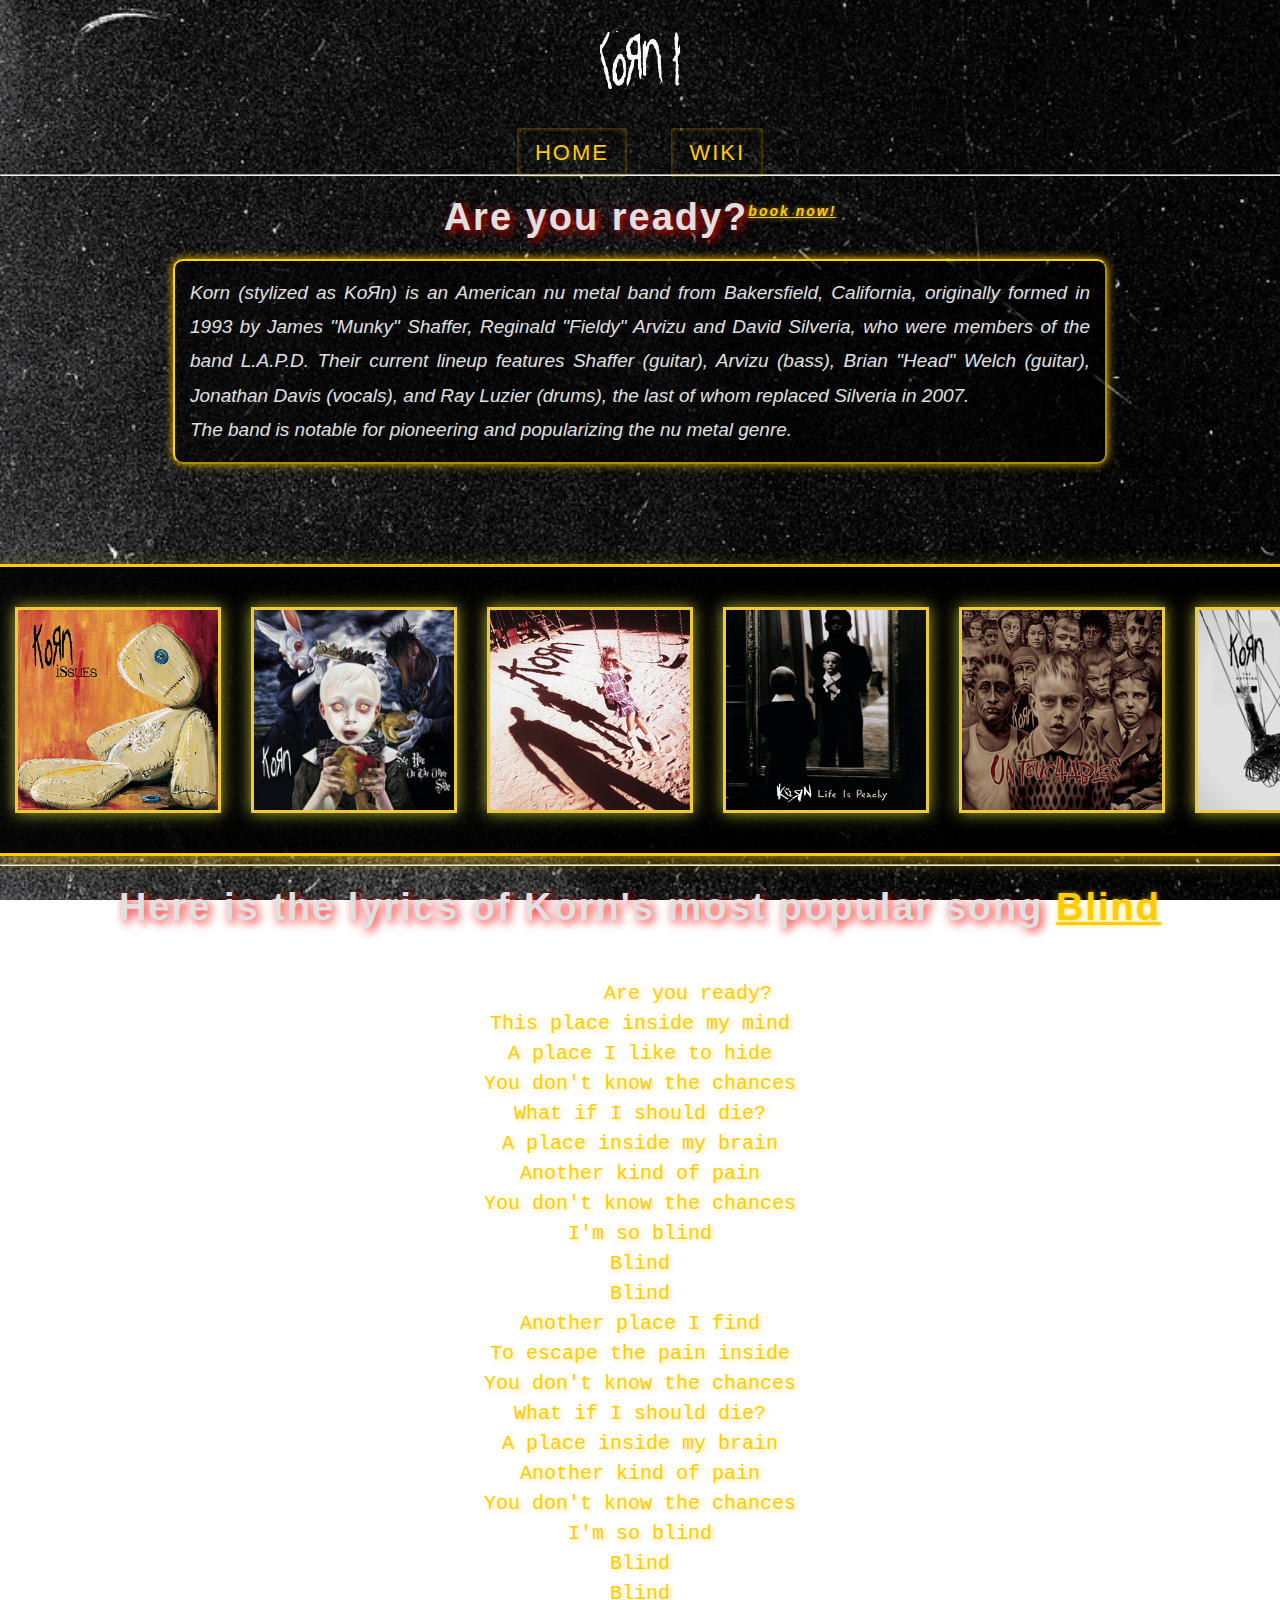
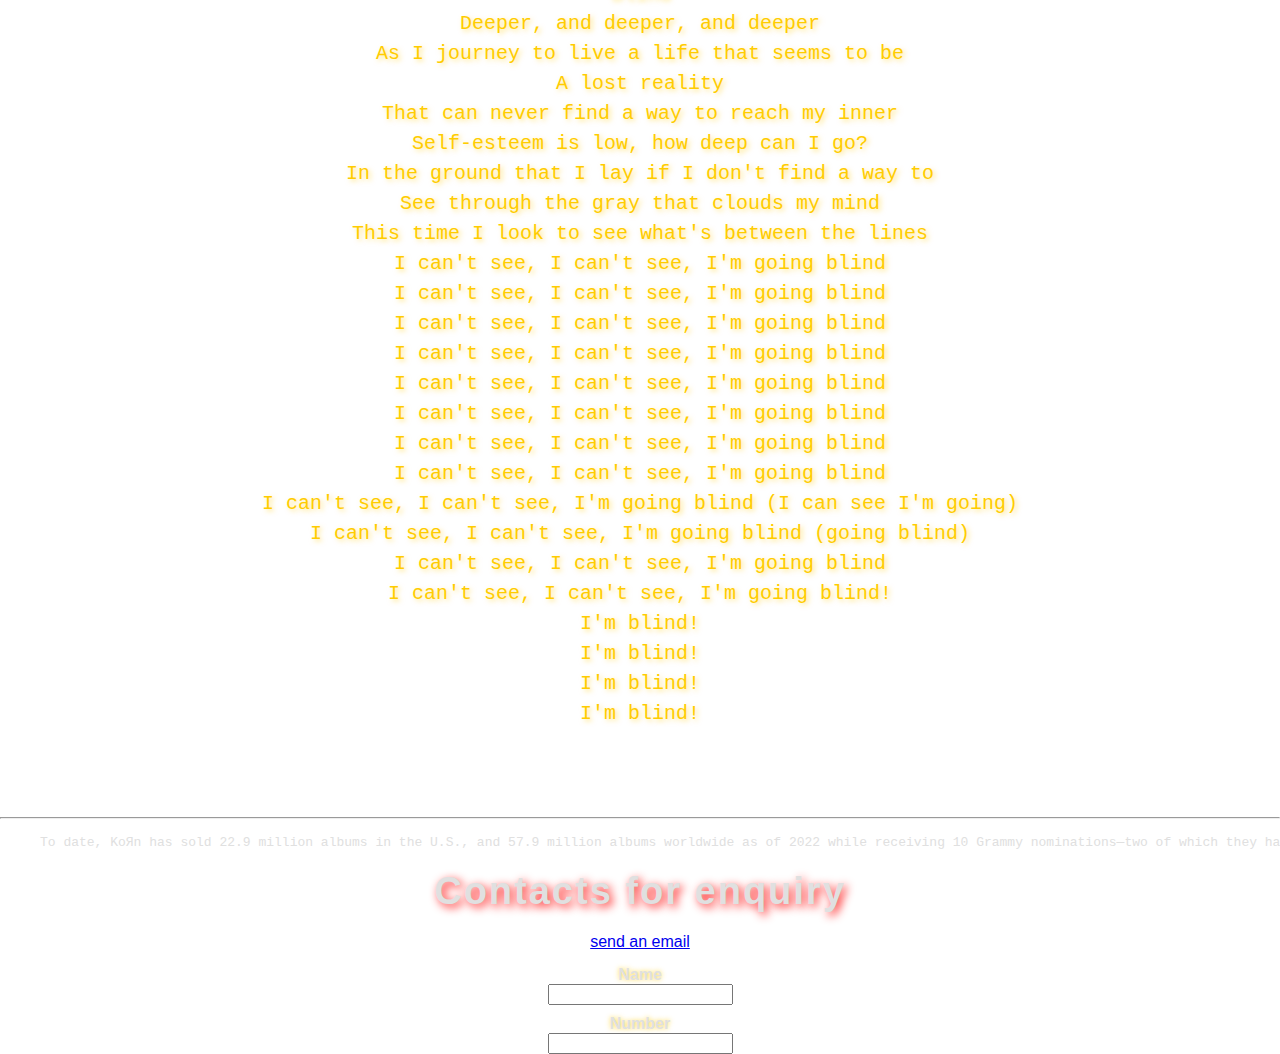
<file: index.html>
<!DOCTYPE html>
<html>
<head>
    <title>Blind>>></title>
    <!-- Basic -->
    <meta charset="utf-8" />
    <meta http-equiv="X-UA-Compatible" content="IE=edge" />
    <!-- Mobile Metas -->
    <meta name="viewport" content="width=device-width, initial-scale=1, shrink-to-fit=no" />
    <meta name="description" content="overview of korn the numetal band.">
    <meta name="keywords" content="korn, numetal, band, music, song">
    <link rel="icon" type="image/x-icon" href="favicon.ico">
    <link rel="stylesheet" href="style.css">
</head>
<body>
    <a href="index.html" ><img src="New Music Logo Sticker by Korn.gif" width="150" height="125" style="display: block; margin: auto;"></a>

    <!-- Navigation Bar -->
    <nav>
        <a href="index.html">Home</a>
        <a href="korn wiki iframe.htm">Wiki</a>
    </nav>
    <hr>

    <h1 >Are you ready?<sup><a href="https://kornofficial.com/" target="_blank">book now!</a></sup></h1>
    <p title="Blind">Korn (stylized as KoЯn) is an American nu metal band from Bakersfield, California,
         originally formed in 1993 by James "Munky" Shaffer, Reginald "Fieldy" Arvizu and David Silveria, who were members of the band L.A.P.D. Their current lineup features Shaffer (guitar), Arvizu (bass),
          Brian "Head" Welch (guitar), Jonathan Davis (vocals), and Ray Luzier (drums), the last of whom replaced Silveria in 2007. <br> The band is notable for pioneering and popularizing the nu metal genre.
    </p>

    <!-- Album Container with Scrolling Effect -->
    <div class="album-container">
        <div class="album-scroll">
            <img src="KoRnIssues.jpg" alt="Korn Album 1" class="album">
            <img src="618MTN0B00L._UF1000,1000_QL80_.jpg" alt="Korn Album 2" class="album">
            <img src="Korn-Korn.jpg" alt="Korn Album 3" class="album">
            <img src="Korn-LifeIsPeachy.jpg" alt="Korn Album 4" class="album">
            <img src="Unto_album_cover.jpg" alt="Korn Album 5" class="album">
            <img src="13-2-1024x1024.webp" alt="Korn Album 6" class="album">
            <img src="Jonathan Davis Head Sticker by Korn.gif" alt="Korn Album 7" class="album">
        </div>
    </div>
    <hr>

    <h1>Here is the lyrics of Korn's most popular song <a href="https://www.youtube.com/watch?v=SGK00Q7xx-s" target="_blank">Blind</a></h1>
    <pre>
        <span>
        Are you ready?
This place inside my mind
A place I like to hide
You don't know the chances
What if I should die?
A place inside my brain
Another kind of pain
You don't know the chances
I'm so blind
Blind
Blind
Another place I find
To escape the pain inside
You don't know the chances
What if I should die?
A place inside my brain
Another kind of pain
You don't know the chances
I'm so blind
Blind
Blind
Deeper, and deeper, and deeper
As I journey to live a life that seems to be
A lost reality
That can never find a way to reach my inner
Self-esteem is low, how deep can I go?
In the ground that I lay if I don't find a way to
See through the gray that clouds my mind
This time I look to see what's between the lines
I can't see, I can't see, I'm going blind
I can't see, I can't see, I'm going blind
I can't see, I can't see, I'm going blind
I can't see, I can't see, I'm going blind
I can't see, I can't see, I'm going blind
I can't see, I can't see, I'm going blind
I can't see, I can't see, I'm going blind
I can't see, I can't see, I'm going blind
I can't see, I can't see, I'm going blind (I can see I'm going)
I can't see, I can't see, I'm going blind (going blind)
I can't see, I can't see, I'm going blind
I can't see, I can't see, I'm going blind!
I'm blind!
I'm blind!
I'm blind!
I'm blind!

        </span>
    </pre>
    <hr>
    <blockquote><pre>To date, KoЯn has sold 22.9 million albums in the U.S., and 57.9 million albums worldwide as of 2022 while receiving 10 Grammy nominations—two of which they have won.</pre></blockquote>
    
    <h1>Contacts for enquiry</h1>
    <a href="mailto:rakibexist@gmail.com">send an email</a>

    <form>
        <label for="fname">Name</label>
        <input type="text" id="fname">
        <br>
        <label for="lname">Number</label>
        <input type="text" id="lname">
    </form>
</body>
</html>
</file>
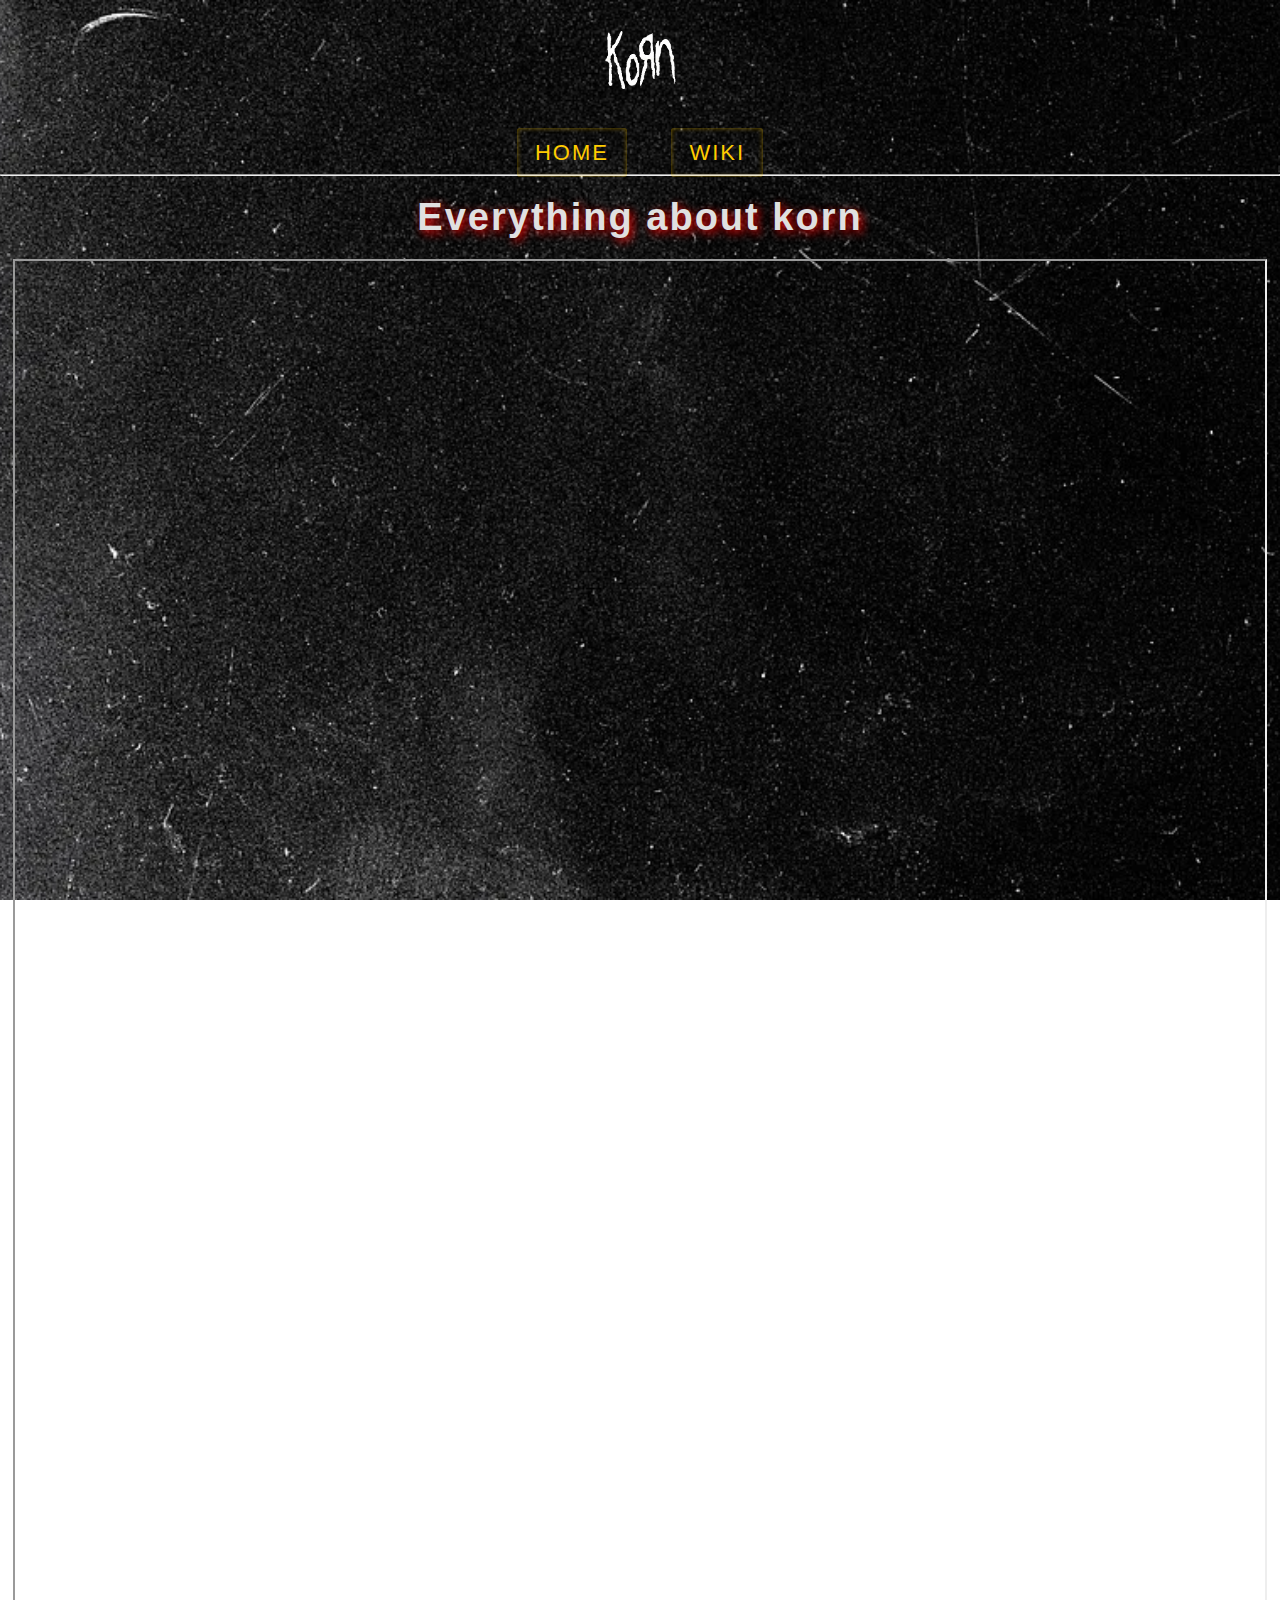
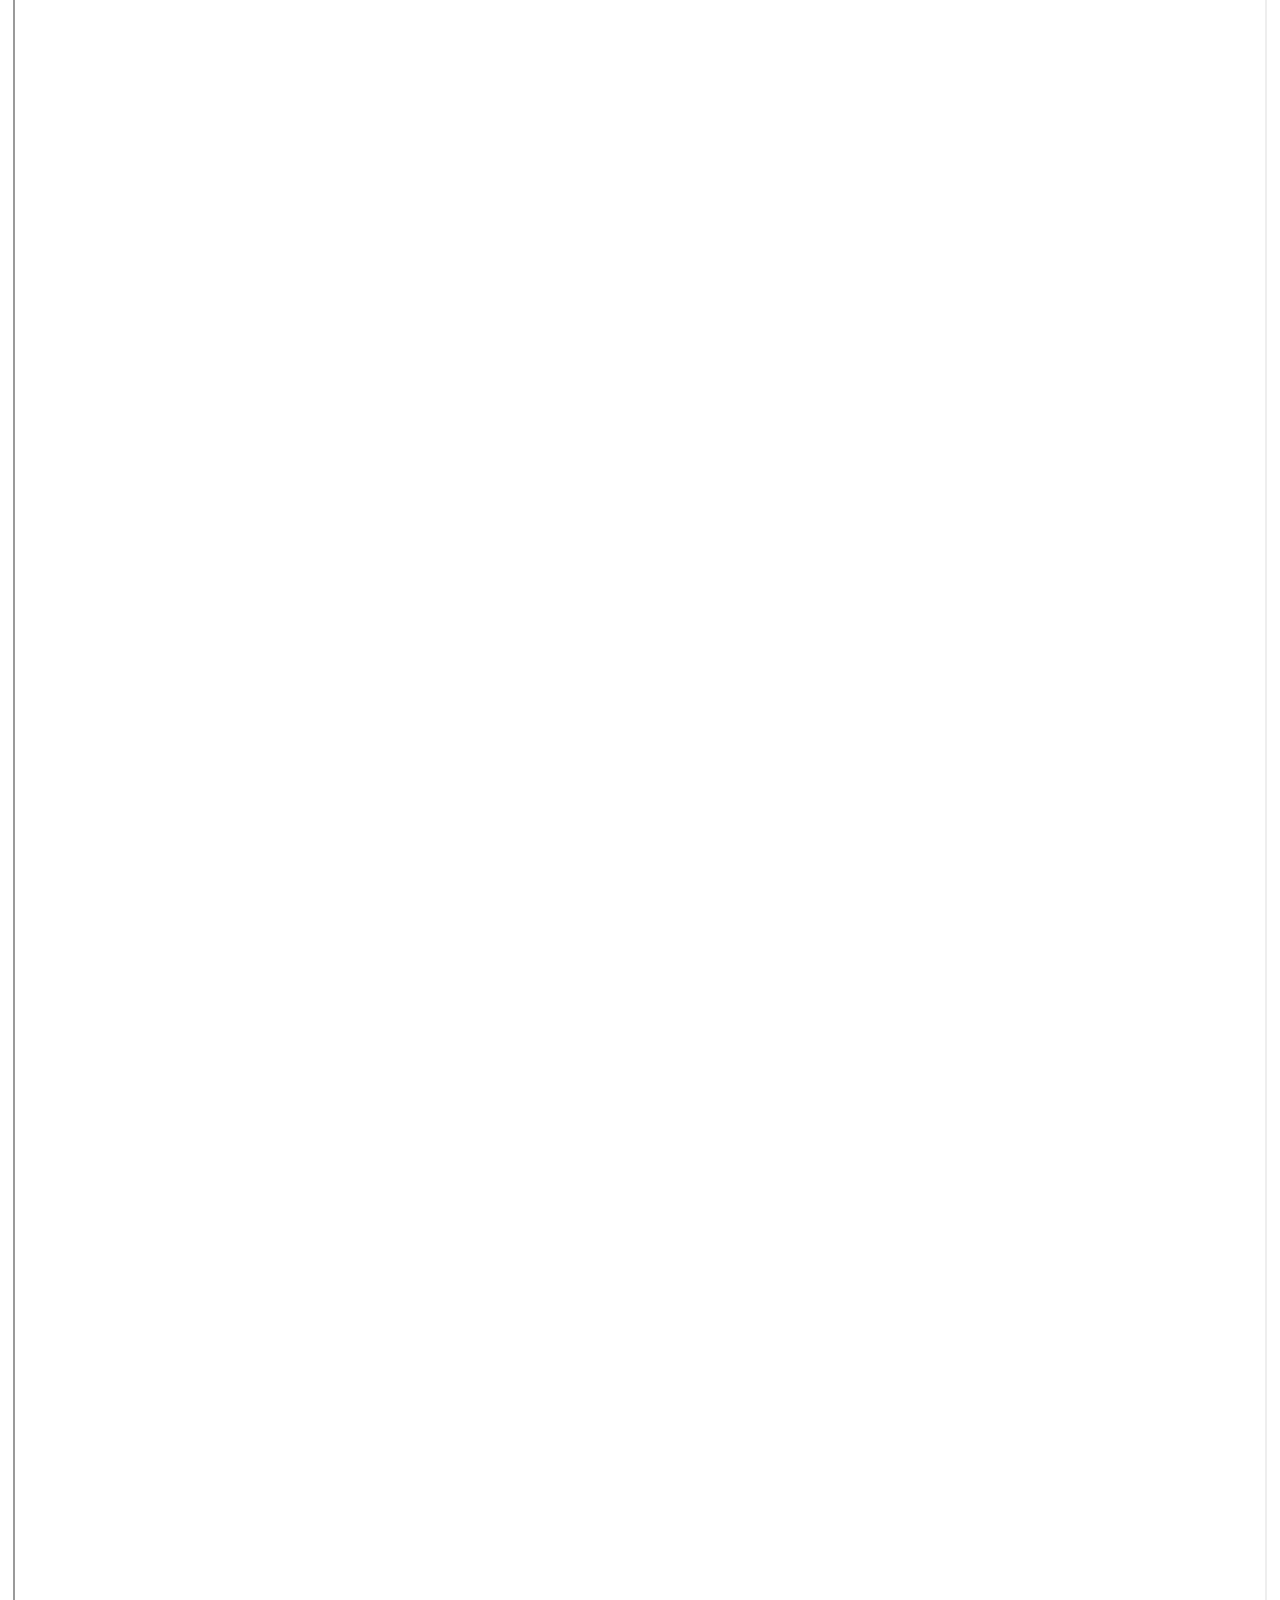
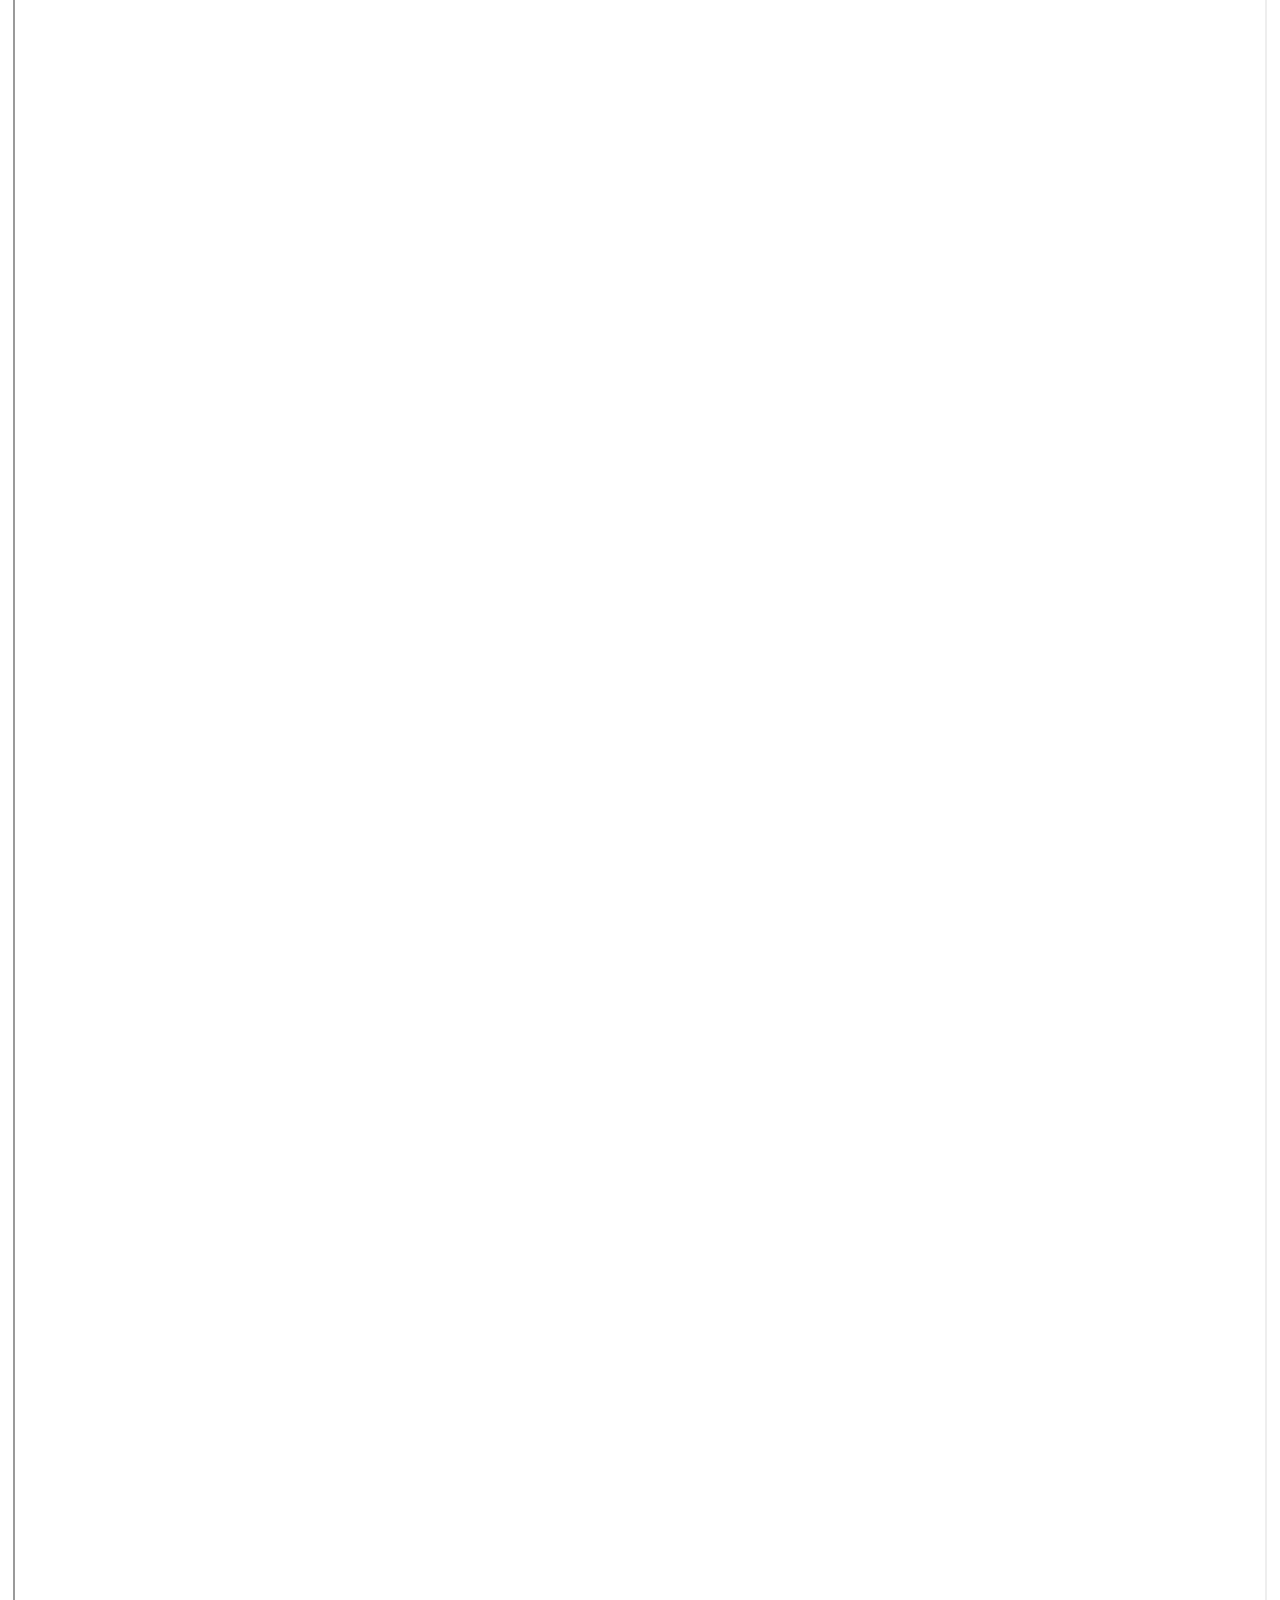
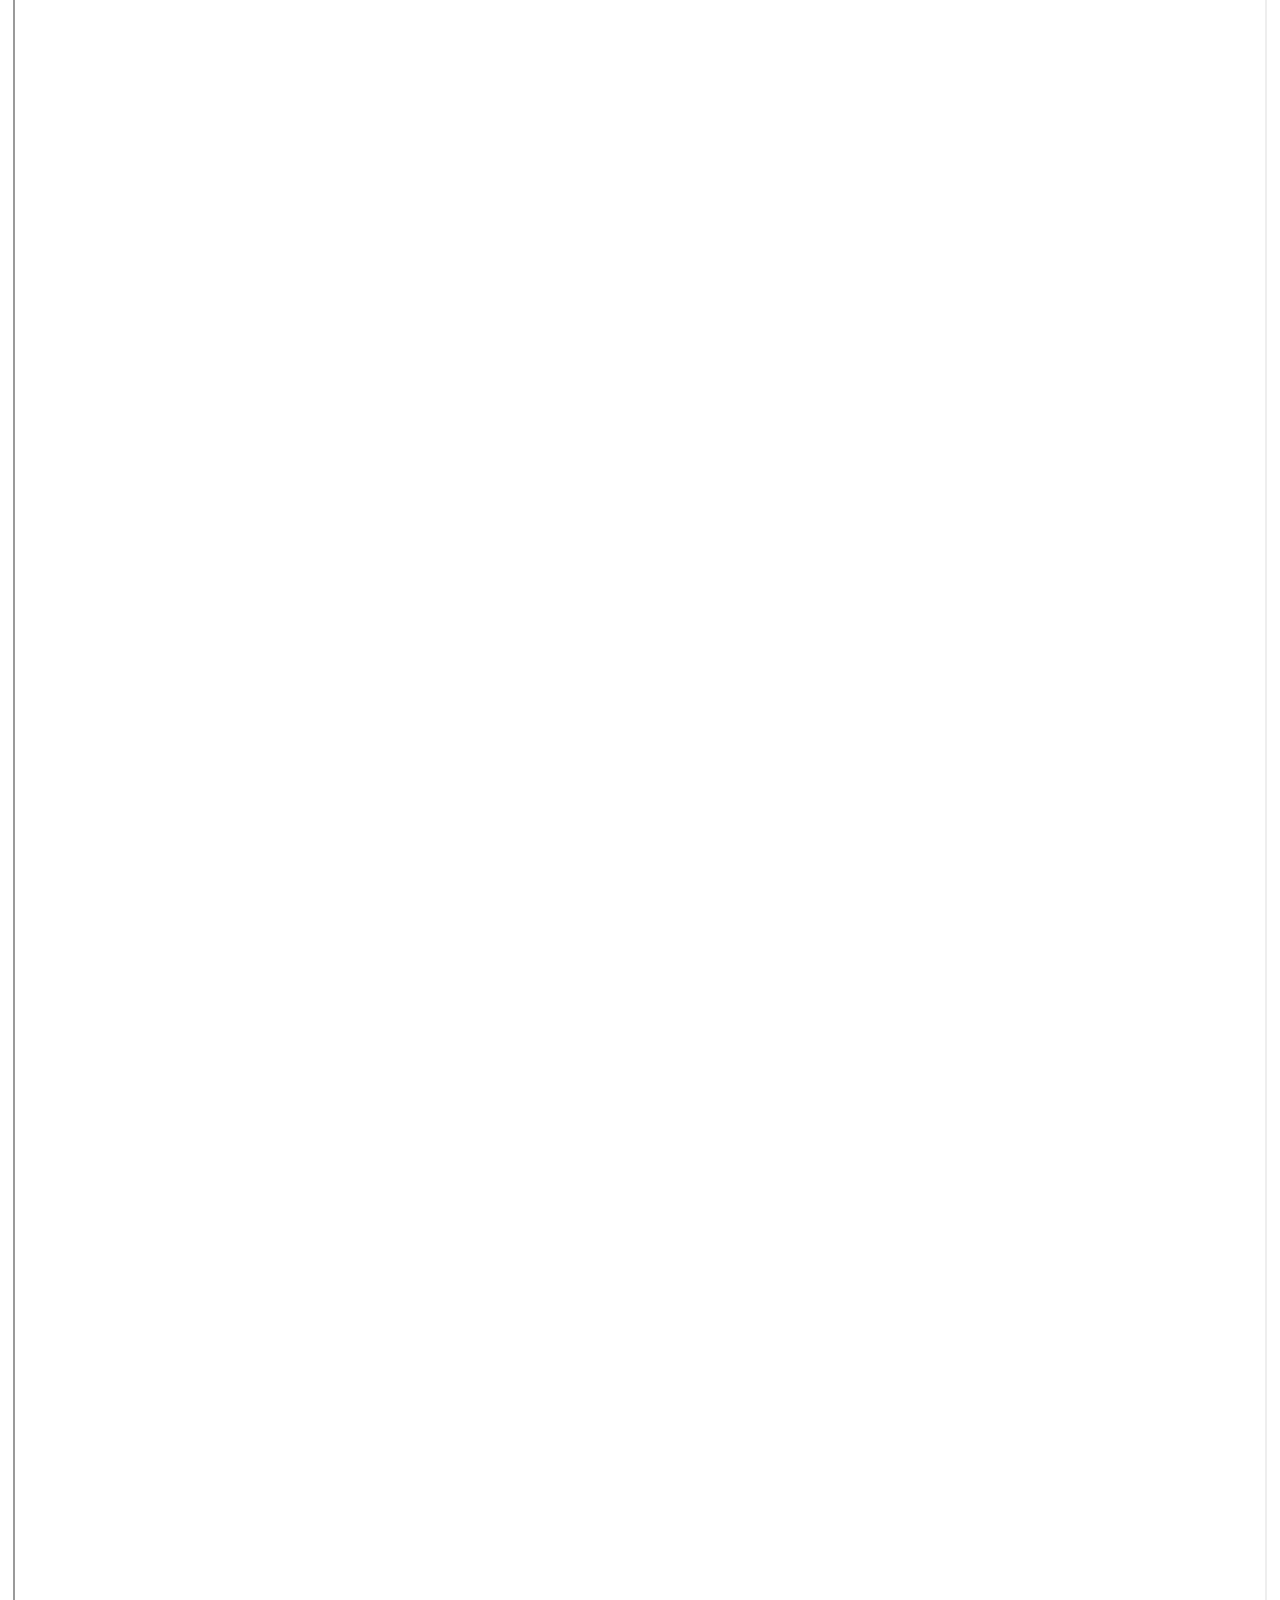
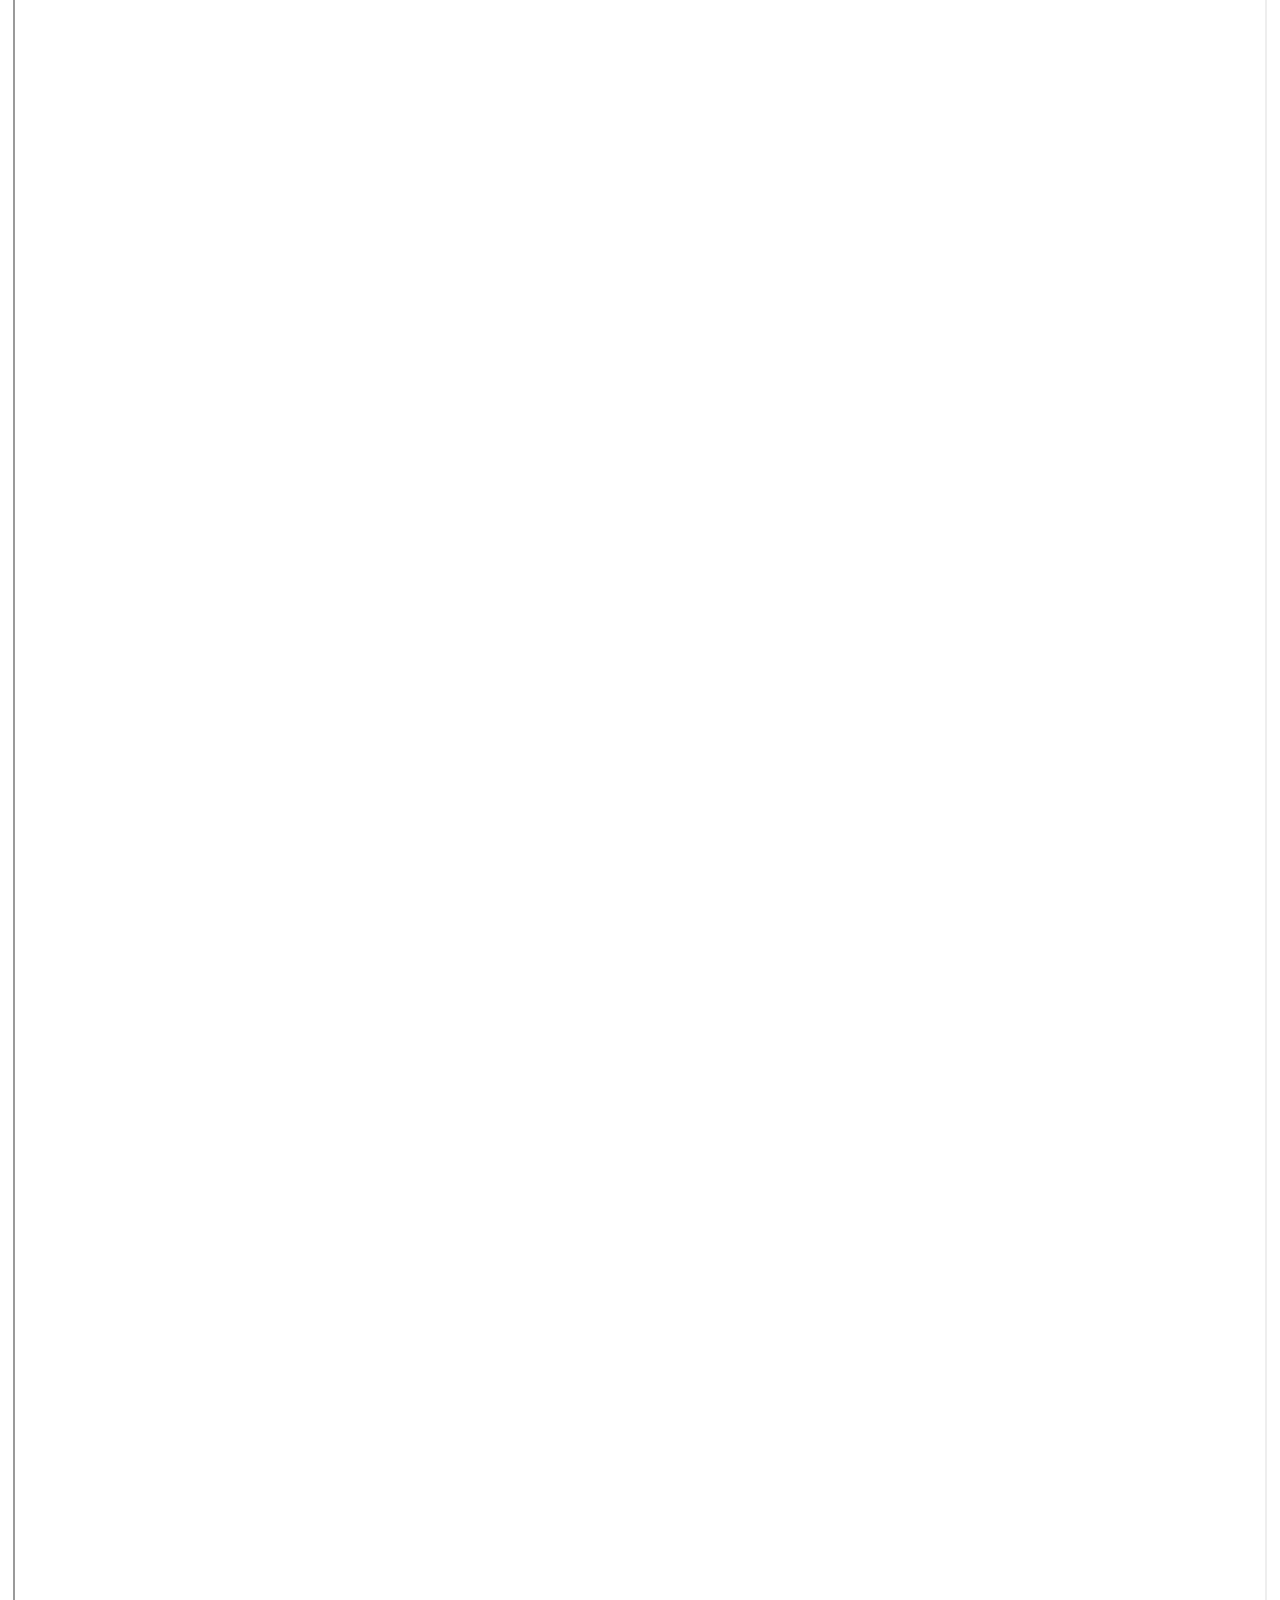
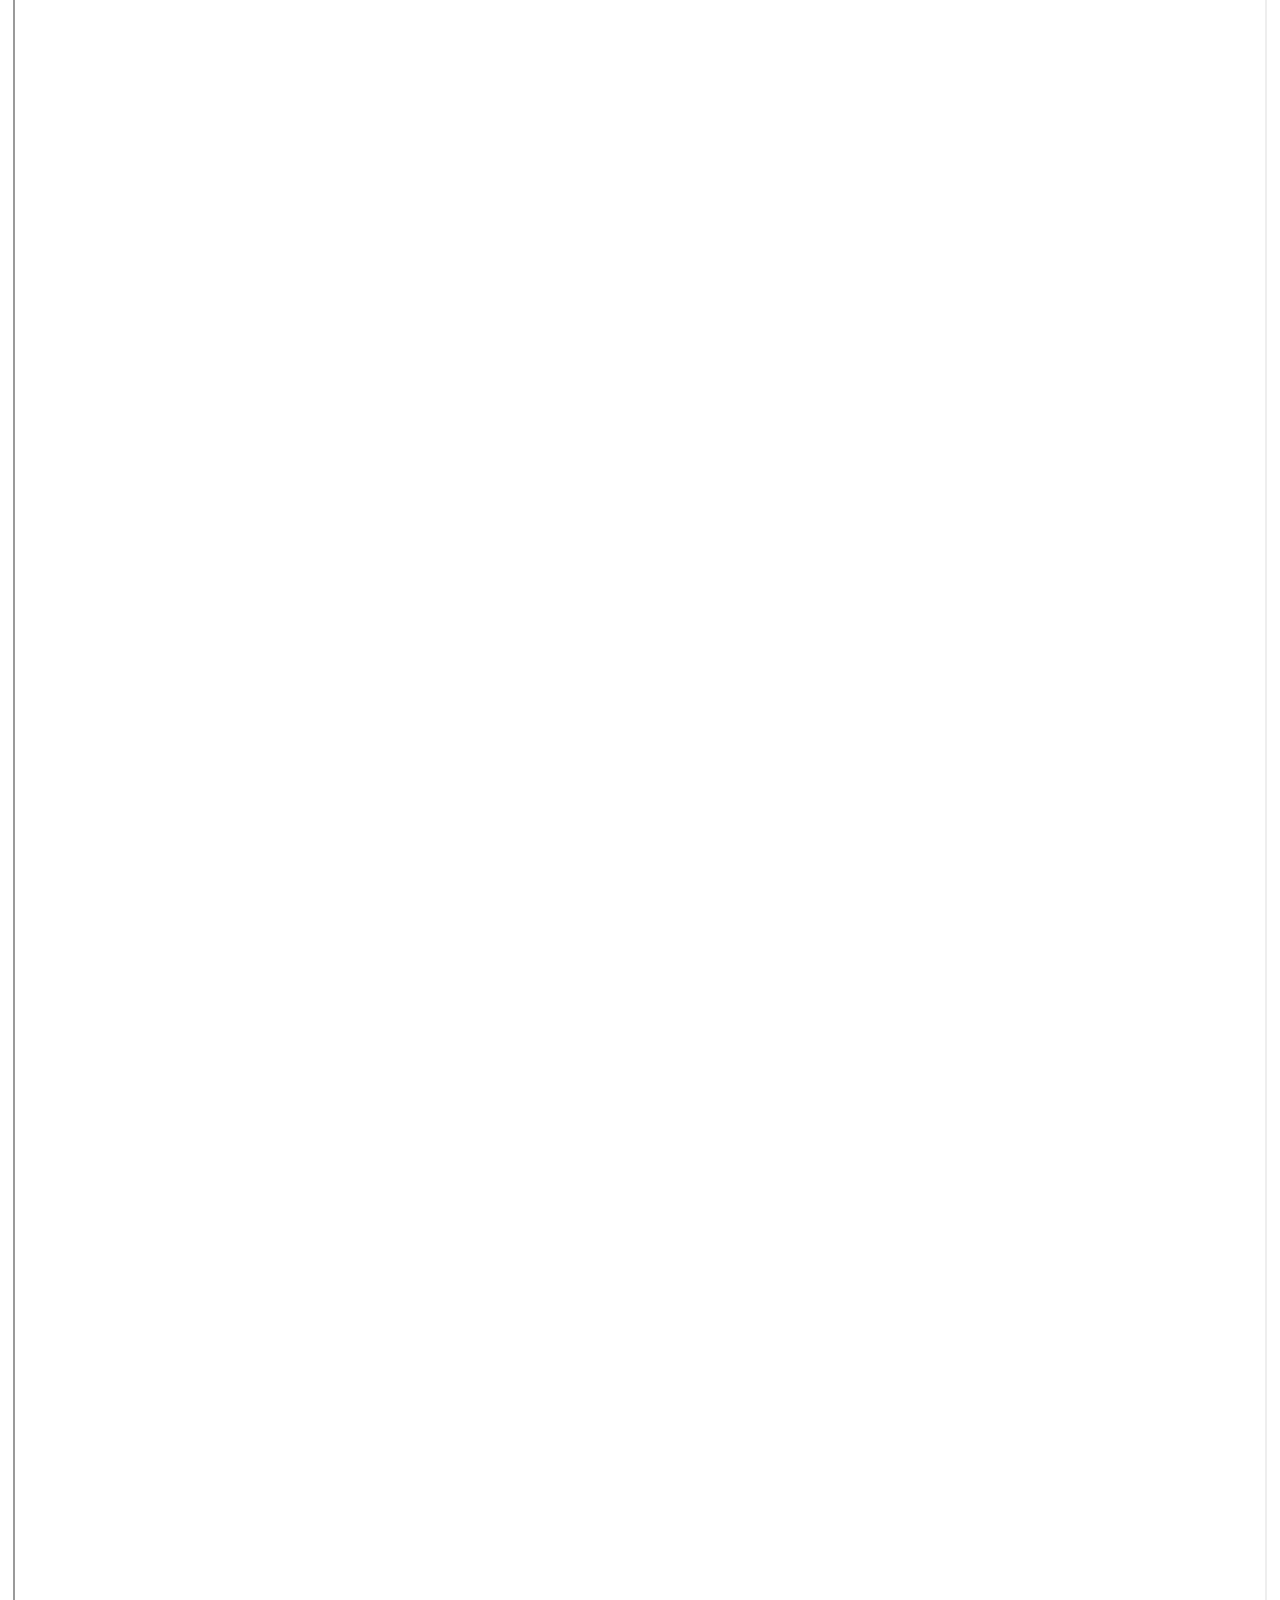
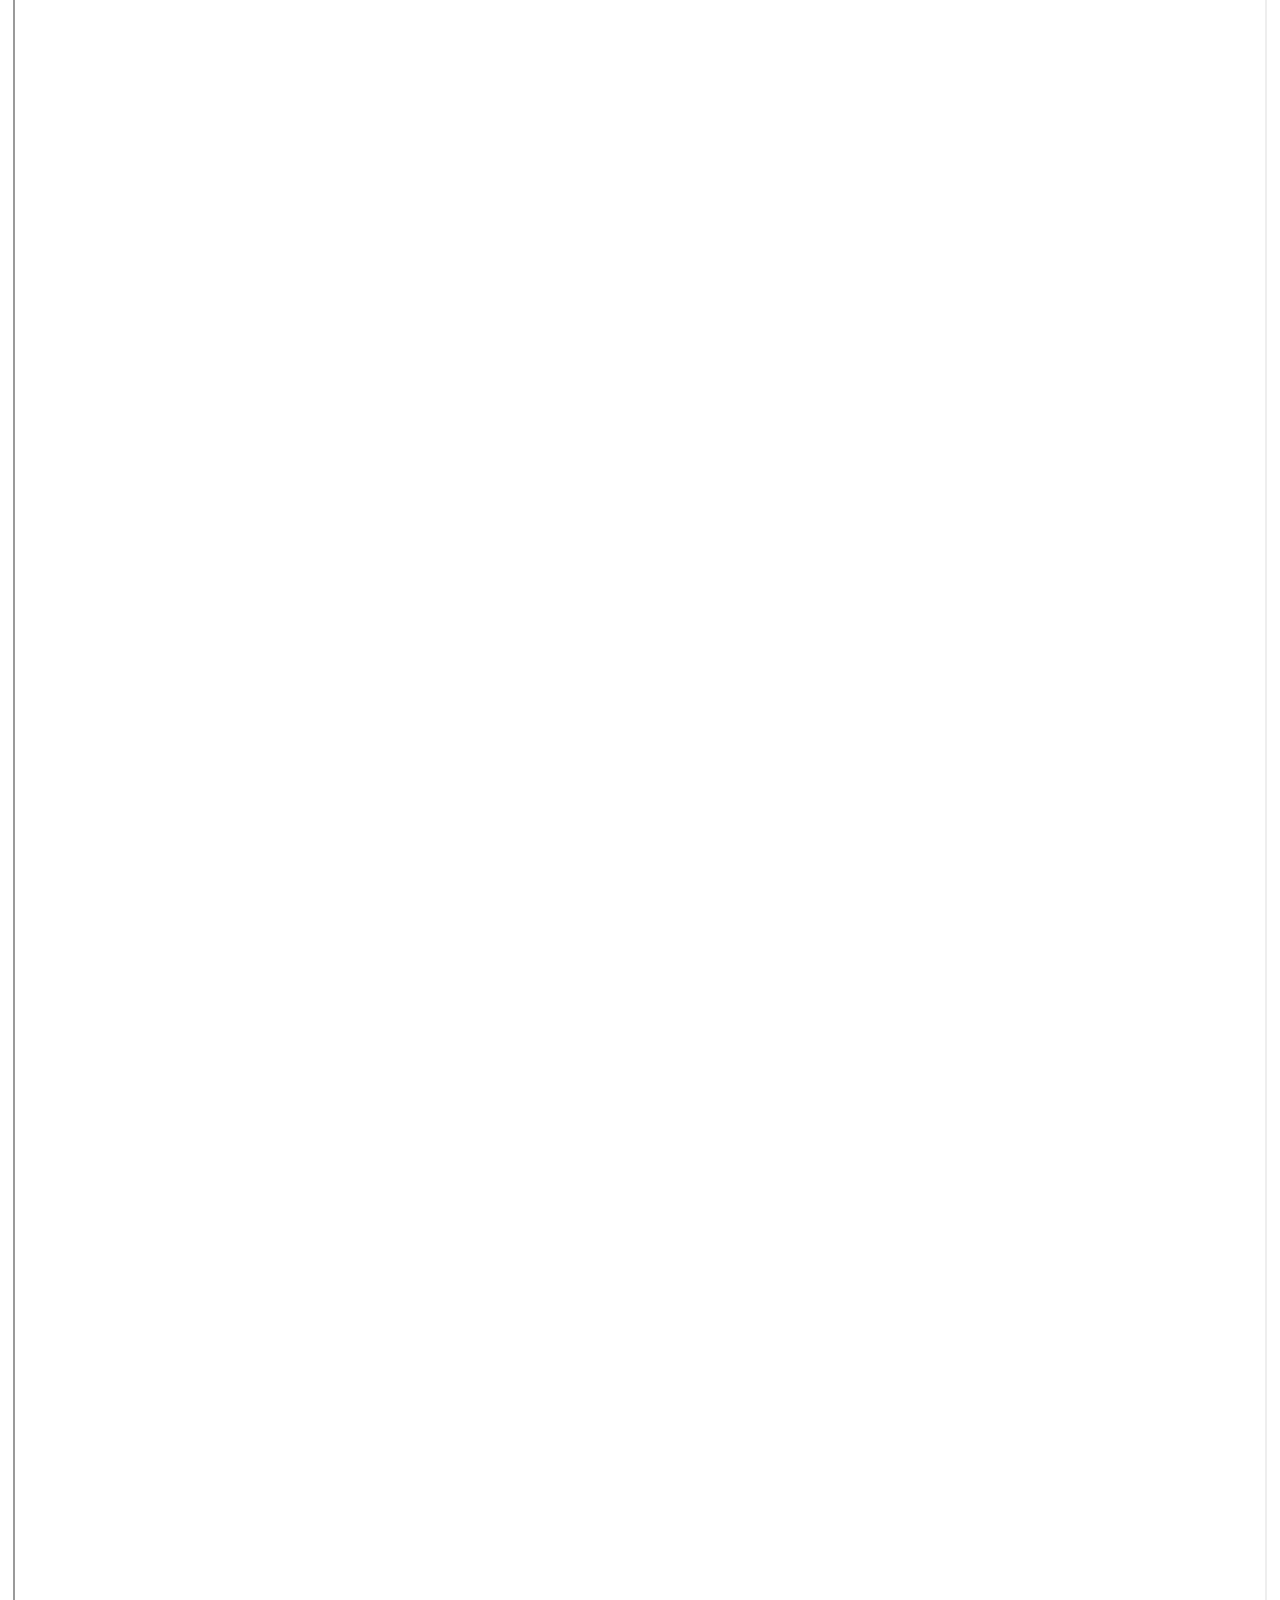
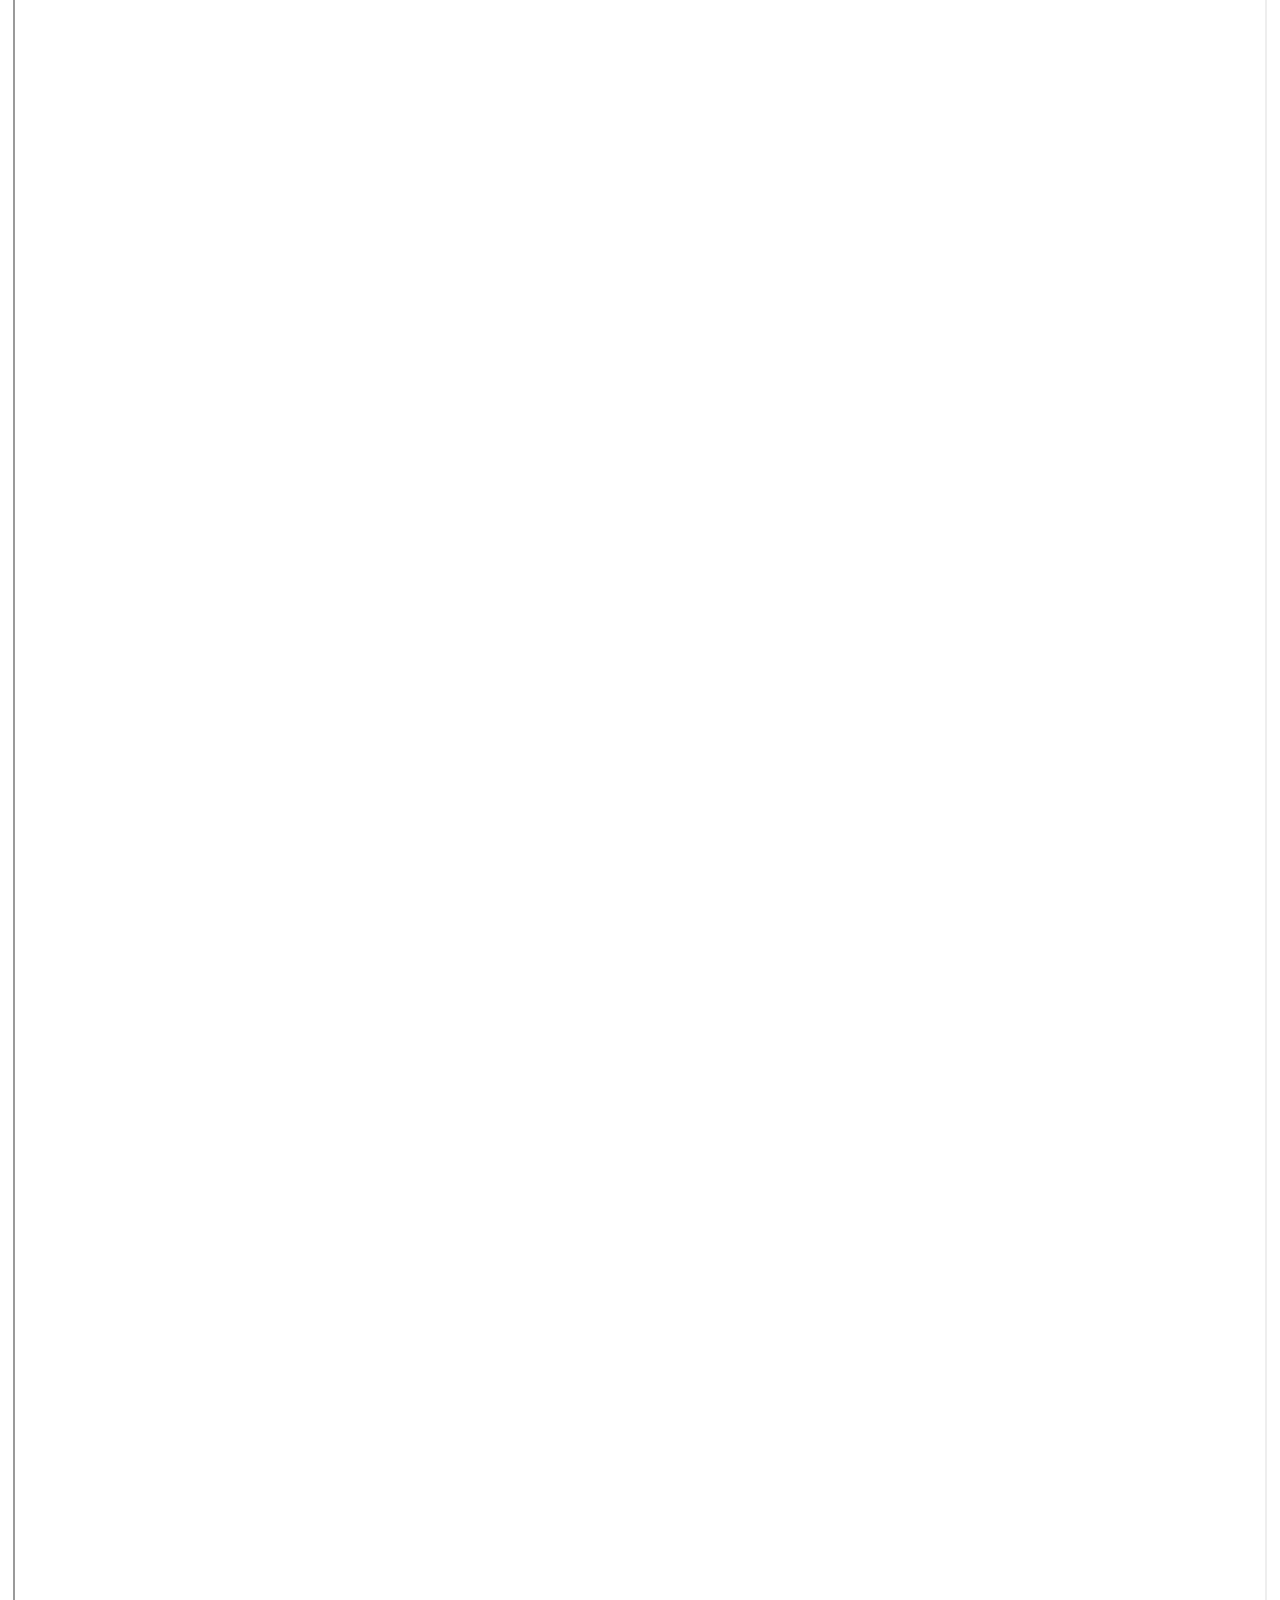
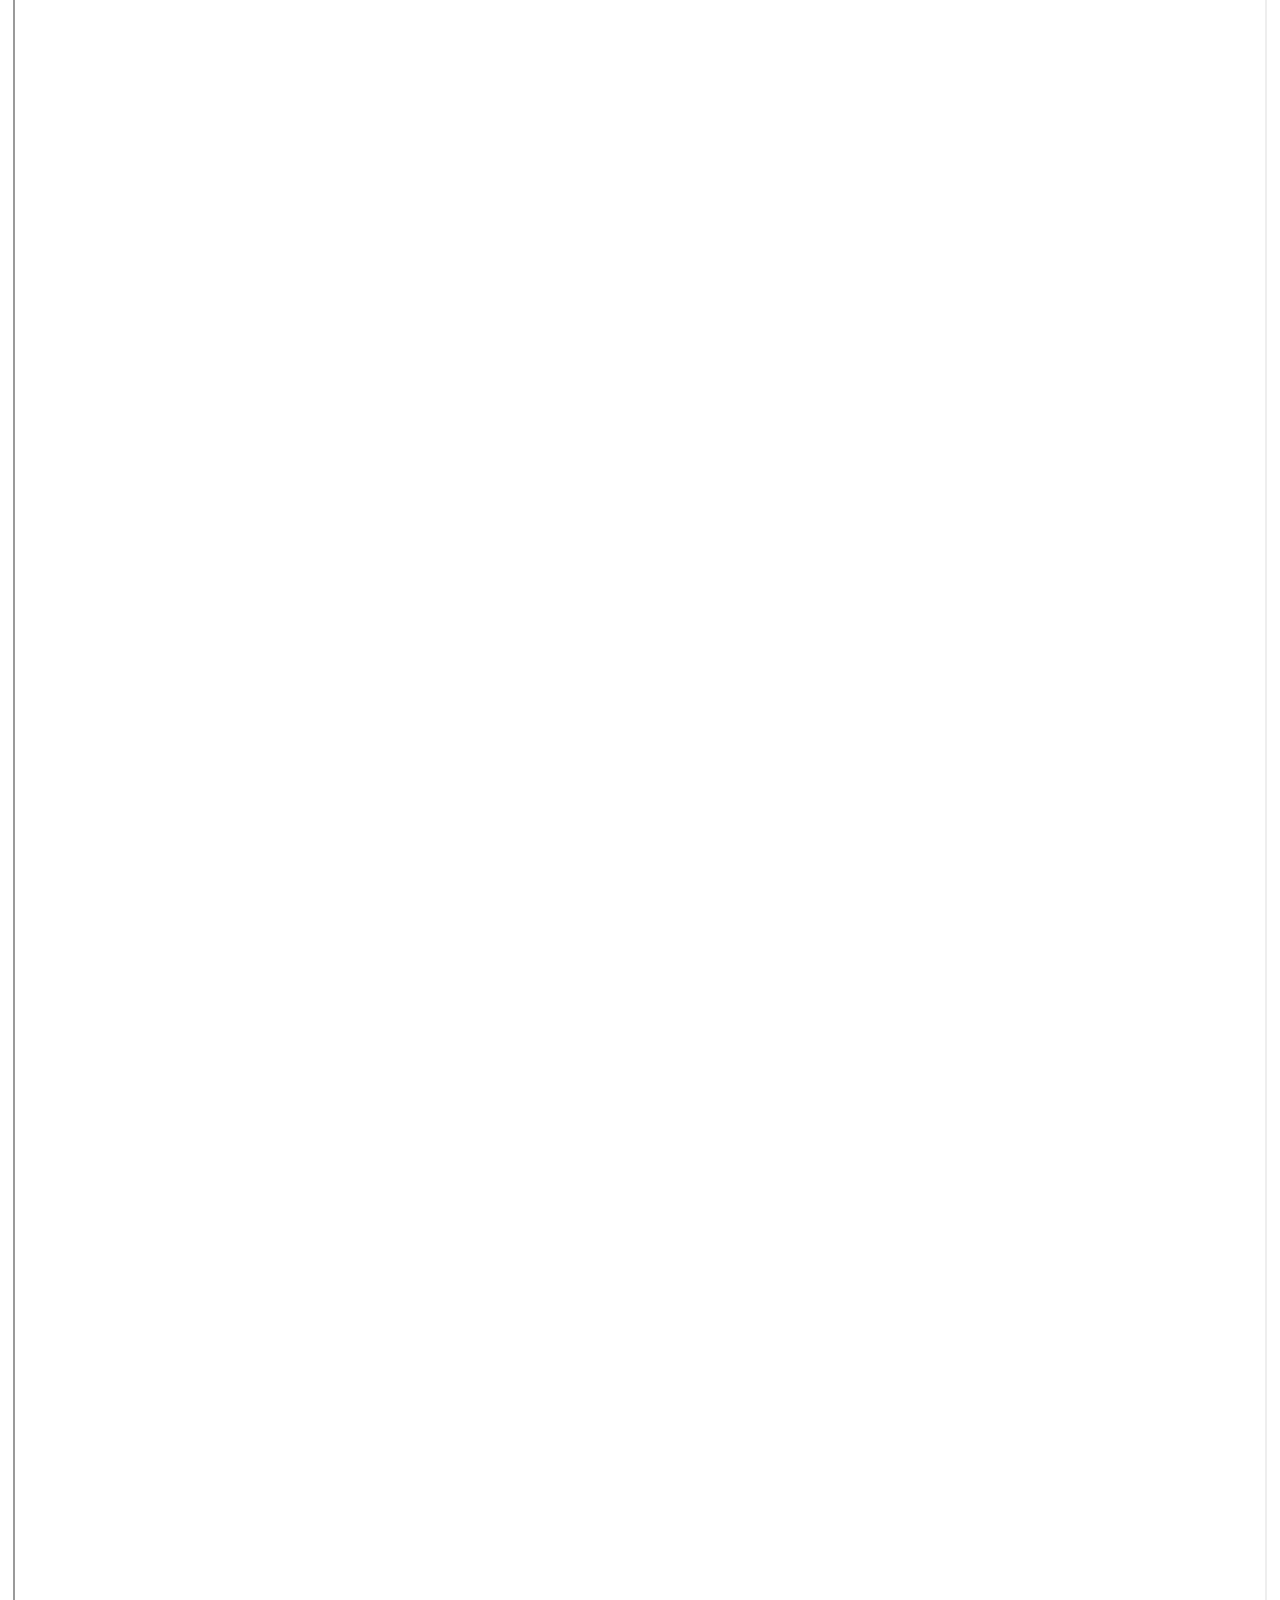
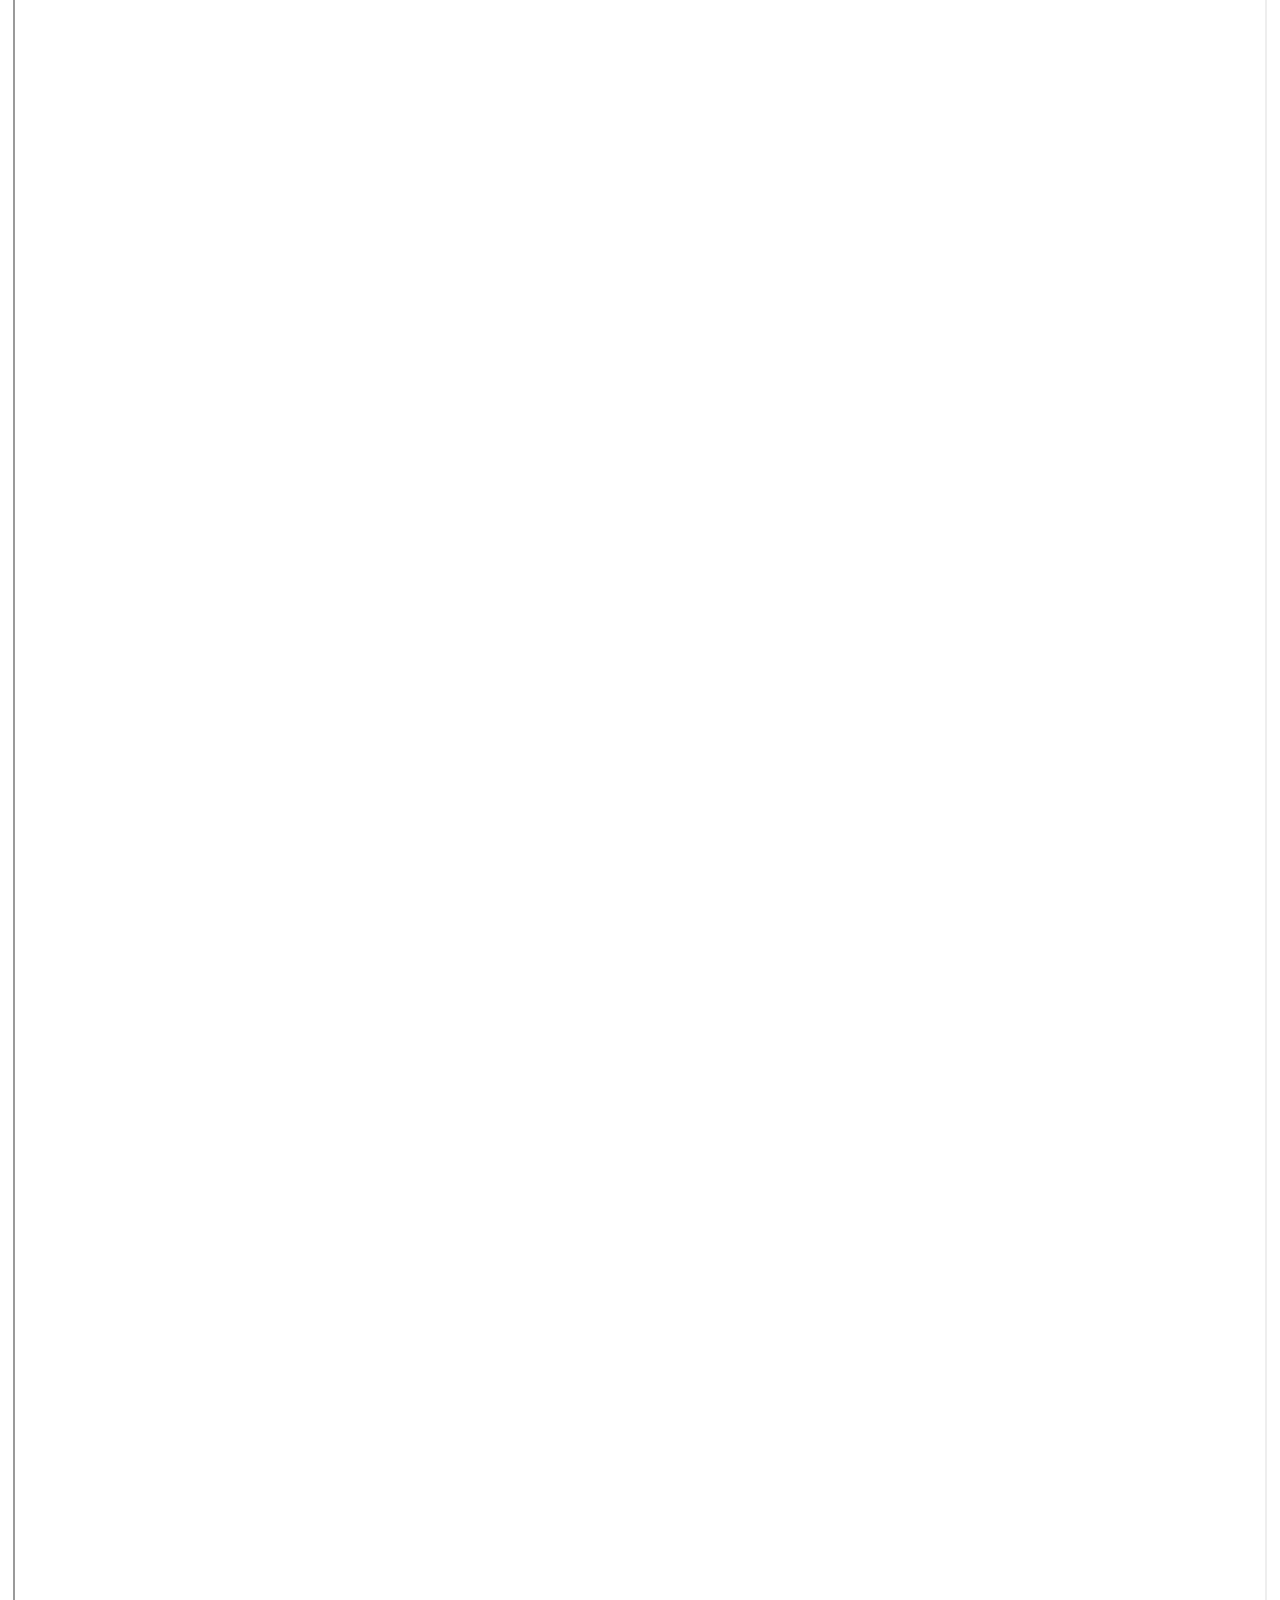
<file: korn wiki iframe.htm>
<!DOCTYPE html>
<html>
<head>
    <link rel="stylesheet" href="style.css">
    <title>Blind>>></title>
    <meta name="description" content="overview of korn the numetal band.">
    <meta name="keywords" content="korn, numetal, band, music, song">
    <link rel="icon" type="image/x-icon" href="favicon.ico">

</head>
<body>


<!-- this is the logo + text-->
    <a href="index.html" ><img src="New Music Logo Sticker by Korn.gif" width="150" height="125" style="display: block; margin: auto;"></a>

  <!-- Navigation Bar -->
  <nav>
    <a href="index.html">Home</a>
    <a href="korn wiki iframe.htm">Wiki</a>
</nav>

    <hr>

    <h1 id="every">Everything about korn</h1>
    <iframe src="https://en.wikipedia.org/wiki/Korn" width="1250" height="99999">

    <hr>
    

</body>
</html>
</file>
<file: style.css>
/* General Page Styling */
body {
    background: url('czNmcy1wcml2YXRlL3Jhd3BpeGVsX2ltYWdlcy93ZWJzaXRlX2NvbnRlbnQvbHIvcGYtczEyNC10ZC03MTQwXzMuanBn.webp') no-repeat center center fixed;
    background-size: cover;
    color: #e0e0e0;
    font-family: 'Arial', sans-serif;
    text-align: center;
    margin: 0;
    padding: 0;
}



/* Header & Navigation */
header {
    background: linear-gradient(90deg, rgba(0, 0, 0, 0.9), rgba(102, 0, 0, 0.8));
    padding: 20px 0;
    box-shadow: 0px 6px 15px rgba(255, 0, 0, 0.5);
    border-bottom: 3px solid #ffcc00;
    text-align: center;
    position: sticky;
    top: 0;
    z-index: 1000;
}

.logo {
    display: block;
    margin: auto;
    filter: drop-shadow(0px 0px 10px red);
}

nav {
    margin-top: 15px;
}

nav a {
    font-family: 'Franklin Gothic Heavy', sans-serif;
    color: #ffcc00;
    text-decoration: none;
    margin: 20px;
    font-size: 22px;
    letter-spacing: 2px;
    padding: 12px 18px;
    transition: all 0.3s ease-in-out;
    text-transform: uppercase;
    border-radius: 3px;
    box-shadow: inset 0px 0px 5px rgba(255, 204, 0, 0.5);

}

nav a:hover {
    background-color: #ffcc00;
    color: black;
    border-radius: 8px;
    box-shadow: 0px 0px 15px rgba(255, 204, 0, 0.9);
    transform: scale(1.1);
    margin-bottom: 100px;
}

/* Main Section */
h1 {
    font-family: 'Franklin Gothic Heavy', sans-serif;
    font-size: 38px;
    margin: 20px 0;
    text-shadow: 3px 3px 10px rgba(255, 0, 0, 0.9);
    letter-spacing: 2px;
}

sup {
    font-size: 14px;
    color: #ffcc00;
    font-style: italic;
    text-shadow: 2px 2px 5px rgba(255, 204, 0, 0.8);
}

/* Paragraphs */
p {
    font-size: 19px;
    line-height: 1.8;
    max-width: 900px;
    margin: auto;
    text-align: justify;
    padding: 15px;
    background: rgba(0, 0, 0, 0.6);
    border-style: outset;
    border-width: 2px;
    border-color: gold;
    border-radius: 10px;
    box-shadow: 0px 0px 10px rgba(255, 196, 1, 0.923);
    margin-bottom: 100px;
    font-style: oblique;
    
}

/* Album Section */
.album-container {
    width: 100%;
    overflow: hidden;
    position: relative;
    padding: 25px 0;
    background: rgba(0, 0, 0, 0.9);
    border-top: 3px solid #ffcc00;
    border-bottom: 3px solid #ffcc00;
    box-shadow: 0px 5px 15px rgba(255, 204, 0, 0.5);
}

.album-scroll {
    display: flex;
    animation: scroll 20s linear infinite;
}

.album {
    margin: 15px;
    width: 200px;
    height: 200px;
    border: 3px solid #ffcc00;
    box-shadow: 0px 0px 15px rgba(255, 255, 0, 0.7);
    transition: transform 0.3s ease-in-out, filter 0.3s ease-in-out;
    filter: grayscale(30%);
}

.album:hover {
    transform: scale(1.15);
    filter: grayscale(0%);
}

@keyframes scroll {
    from {
        transform: translateX(100%);
    }
    to {
        transform: translateX(-100%);
    }
}

/* Song Lyrics */
.lyrics {
    background: #222;
    padding: 25px;
    border-left: 6px solid #ffcc00;
    border-right: 6px solid #ffcc00;
    text-align: left;
    box-shadow: 0px 0px 15px rgba(255, 204, 0, 0.6);
}

pre span {
    color: #ffcc00;
    font-size: 20px;
    font-family: 'Courier New', monospace;
    line-height: 1.5;
    text-shadow: 2px 2px 5px rgba(255, 204, 0, 0.5);
}

/* Links */
a[target="_blank"] {
    color: #ffcc00;
    text-decoration: underline;
    font-weight: bold;
    text-shadow: 0px 0px 5px rgba(255, 204, 0, 0.7);
}

a[target="_blank"]:hover {
    color: red;
    text-shadow: 0px 0px 15px red;
}

/* Contact Form */
footer {
    background: linear-gradient(90deg, black, #660000);
    padding: 25px 0;
    margin-top: 25px;
    border-top: 3px solid #ffcc00;
    box-shadow: 0px -5px 15px rgba(255, 204, 0, 0.5);
}

footer a {
    color: #ffcc00;
    font-size: 22px;
    text-decoration: none;
    text-shadow: 0px 0px 5px rgba(255, 204, 0, 0.6);
}

footer a:hover {
    color: red;
    text-shadow: 0px 0px 15px red;
}

form {
    margin-top: 15px;
}

label {
    display: block;
    margin-top: 10px;
    font-weight: bold;
    text-shadow: 0px 0px 5px rgba(255, 204, 0, 0.7);
}

.input-field {
    padding: 10px;
    width: 260px;
    background: #333;
    border: 2px solid #ffcc00;
    color: white;
    box-shadow: 0px 0px 10px rgba(255, 204, 0, 0.5);
    transition: 0.3s;
}

.input-field:focus {
    border-color: red;
    outline: none;
    box-shadow: 0px 0px 15px red;
}
</file>
